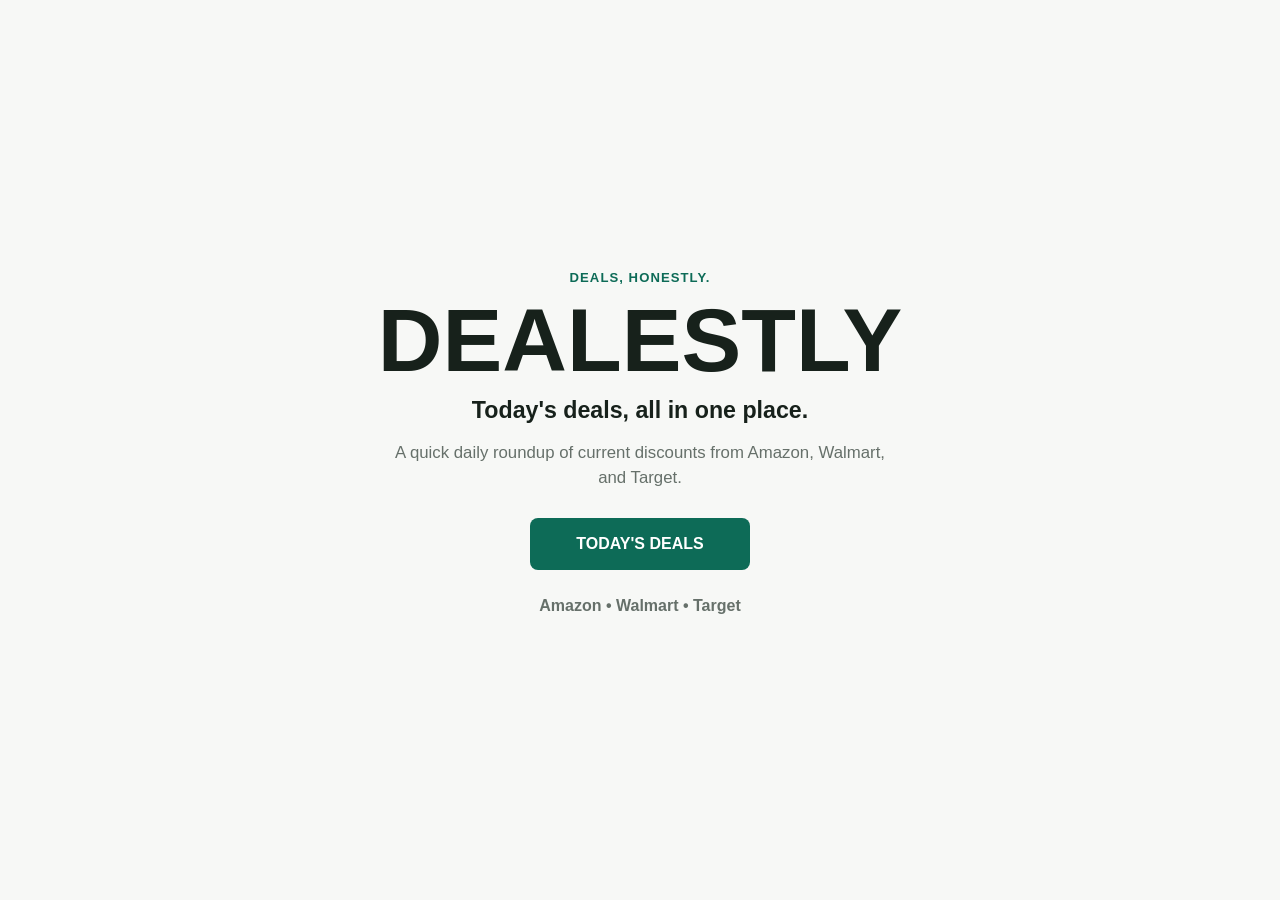
<file: index.html>
<!doctype html>
<html lang="en">
<head>
  <meta charset="utf-8">
  <meta name="viewport" content="width=device-width, initial-scale=1">
  <title>DEALESTLY | Today's Deals</title>
  <meta name="description" content="A quick daily roundup of current discounts from Amazon, Walmart, and Target.">
  <!-- Google tag (gtag.js) -->
  <script async src="https://www.googletagmanager.com/gtag/js?id=G-1BEC3BTBVG"></script>
  <script>
    window.dataLayer = window.dataLayer || [];
    function gtag(){dataLayer.push(arguments);}
    gtag('js', new Date());

    gtag('config', 'G-1BEC3BTBVG');
  </script>
  <link rel="stylesheet" href="style.css">
</head>
<body>
  <main class="home-shell">
    <section class="home-hero" aria-labelledby="site-title">
      <p class="brand-kicker">Deals, honestly.</p>
      <h1 id="site-title">DEALESTLY</h1>
      <p class="tagline">Today's deals, all in one place.</p>
      <p class="intro">A quick daily roundup of current discounts from Amazon, Walmart, and Target.</p>
      <a class="primary-button" href="today.html">TODAY'S DEALS</a>
      <p class="retailers" aria-label="Retailers covered">Amazon &bull; Walmart &bull; Target</p>
    </section>
  </main>
</body>
</html>
</file>
<file: style.css>
:root {
  --bg: #f7f8f6;
  --panel: #ffffff;
  --text: #17211b;
  --muted: #66706a;
  --line: #dfe5df;
  --accent: #0d6b57;
  --accent-dark: #084637;
  --badge: #f4c542;
  --badge-text: #2c2100;
  --shadow: 0 14px 34px rgba(23, 33, 27, 0.08);
}

* {
  box-sizing: border-box;
}

html {
  min-height: 100%;
  background: var(--bg);
}

body {
  margin: 0;
  min-height: 100%;
  color: var(--text);
  font-family: Arial, Helvetica, sans-serif;
  line-height: 1.5;
  letter-spacing: 0;
}

a {
  color: inherit;
}

.home-shell,
.page-shell {
  width: min(100%, 1120px);
  margin: 0 auto;
  padding: 28px 18px 42px;
}

.home-shell {
  min-height: 100vh;
  display: grid;
  place-items: center;
}

.home-hero {
  width: min(100%, 680px);
  text-align: center;
}

.brand-kicker,
.retailer-name {
  margin: 0 0 10px;
  color: var(--accent);
  font-size: 0.82rem;
  font-weight: 800;
  letter-spacing: 0.08em;
  text-transform: uppercase;
}

h1,
h2,
p {
  margin-top: 0;
}

h1 {
  margin-bottom: 10px;
  font-size: clamp(2.7rem, 12vw, 5.6rem);
  line-height: 0.95;
}

.tagline {
  margin-bottom: 12px;
  font-size: 1.45rem;
  font-weight: 700;
}

.intro,
.today-heading p,
.site-header p,
.disclaimer {
  color: var(--muted);
}

.intro {
  max-width: 520px;
  margin: 0 auto 28px;
  font-size: 1.05rem;
}

.primary-button,
.shop-button {
  display: inline-flex;
  align-items: center;
  justify-content: center;
  min-height: 52px;
  border-radius: 8px;
  background: var(--accent);
  color: #fff;
  font-weight: 800;
  text-decoration: none;
}

.primary-button {
  min-width: 220px;
  padding: 0 26px;
  font-size: 1rem;
}

.primary-button:hover,
.shop-button:hover {
  background: var(--accent-dark);
}

.retailers {
  margin: 24px 0 0;
  color: var(--muted);
  font-weight: 700;
}

.site-header {
  display: flex;
  align-items: center;
  justify-content: space-between;
  gap: 14px;
  padding: 18px;
  border-bottom: 1px solid var(--line);
  background: rgba(255, 255, 255, 0.78);
}

.site-header p {
  margin: 0;
  font-size: 0.92rem;
}

.wordmark {
  font-size: 1.15rem;
  font-weight: 900;
  text-decoration: none;
}

.today-heading {
  margin: 10px 0 24px;
}

.today-heading h1 {
  font-size: clamp(2.2rem, 11vw, 4.2rem);
}

.date-line {
  margin-bottom: 10px;
  font-weight: 700;
}

.demo-note {
  max-width: 680px;
  padding: 12px 14px;
  border: 1px solid #eadb9b;
  border-radius: 8px;
  background: #fff8d8;
  color: #5a4a0b;
}

.deal-grid {
  display: grid;
  grid-template-columns: 1fr;
  gap: 18px;
}

.content-section {
  margin-top: 30px;
}

.featured-section {
  padding: 18px 0 4px;
}

.section-heading {
  margin-bottom: 16px;
}

.section-heading h2,
.category-section h3 {
  margin-bottom: 4px;
  line-height: 1.1;
}

.section-heading h2 {
  font-size: 1.45rem;
}

.section-heading p {
  margin-bottom: 0;
  color: var(--muted);
}

.deal-count {
  margin-top: 8px;
  font-weight: 800;
  color: var(--accent);
}

.all-deals-section {
  padding-top: 20px;
  border-top: 1px solid var(--line);
}

.category-section {
  margin-top: 24px;
}

.compact-deal-grid {
  display: grid;
  grid-template-columns: 1fr;
  gap: 14px;
}

.deal-card {
  position: relative;
  overflow: hidden;
  border: 1px solid var(--line);
  border-radius: 8px;
  background: var(--panel);
  box-shadow: var(--shadow);
}

.deal-number {
  position: absolute;
  top: 12px;
  left: 12px;
  z-index: 1;
  display: grid;
  place-items: center;
  width: 44px;
  height: 44px;
  border-radius: 50%;
  background: var(--text);
  color: #fff;
  font-weight: 900;
}

.deal-card img {
  display: block;
  width: 100%;
  aspect-ratio: 4 / 3;
  object-fit: cover;
  background: #eef1ef;
}

.image-missing {
  display: grid;
  place-items: center;
  width: 100%;
  aspect-ratio: 4 / 3;
  background: #eef1ef;
  color: var(--muted);
  font-size: 0.92rem;
  font-weight: 700;
}

.deal-content {
  padding: 18px;
}

.deal-content h2 {
  margin-bottom: 14px;
  font-size: 1.35rem;
  line-height: 1.2;
}

.price-row {
  display: flex;
  align-items: baseline;
  gap: 12px;
  margin-bottom: 12px;
  flex-wrap: wrap;
}

.old-price {
  color: var(--muted);
  font-size: 1rem;
  text-decoration: line-through;
}

.current-price {
  font-size: 2.05rem;
  font-weight: 900;
  line-height: 1;
}

.discount-badge {
  display: inline-flex;
  margin-bottom: 10px;
  padding: 5px 9px;
  border-radius: 999px;
  background: var(--badge);
  color: var(--badge-text);
  font-size: 0.86rem;
  font-weight: 900;
}

.promo-note {
  min-height: 1.3em;
  margin-bottom: 16px;
  color: var(--muted);
}

.shop-button {
  width: 100%;
  min-height: 54px;
}

.compact-deal-card {
  box-shadow: none;
}

.compact-deal-card .deal-content {
  padding: 15px;
}

.compact-deal-card h2 {
  font-size: 1.08rem;
}

.compact-deal-card .current-price {
  font-size: 1.55rem;
}

.compact-deal-card .shop-button {
  min-height: 48px;
}

.disclaimer {
  margin-top: 28px;
  padding-top: 18px;
  border-top: 1px solid var(--line);
  font-size: 0.92rem;
}

@media (min-width: 760px) {
  .deal-grid {
    grid-template-columns: repeat(2, minmax(0, 1fr));
  }

  .compact-deal-grid {
    grid-template-columns: repeat(3, minmax(0, 1fr));
  }

  .page-shell {
    padding-top: 40px;
  }
}
</file>
